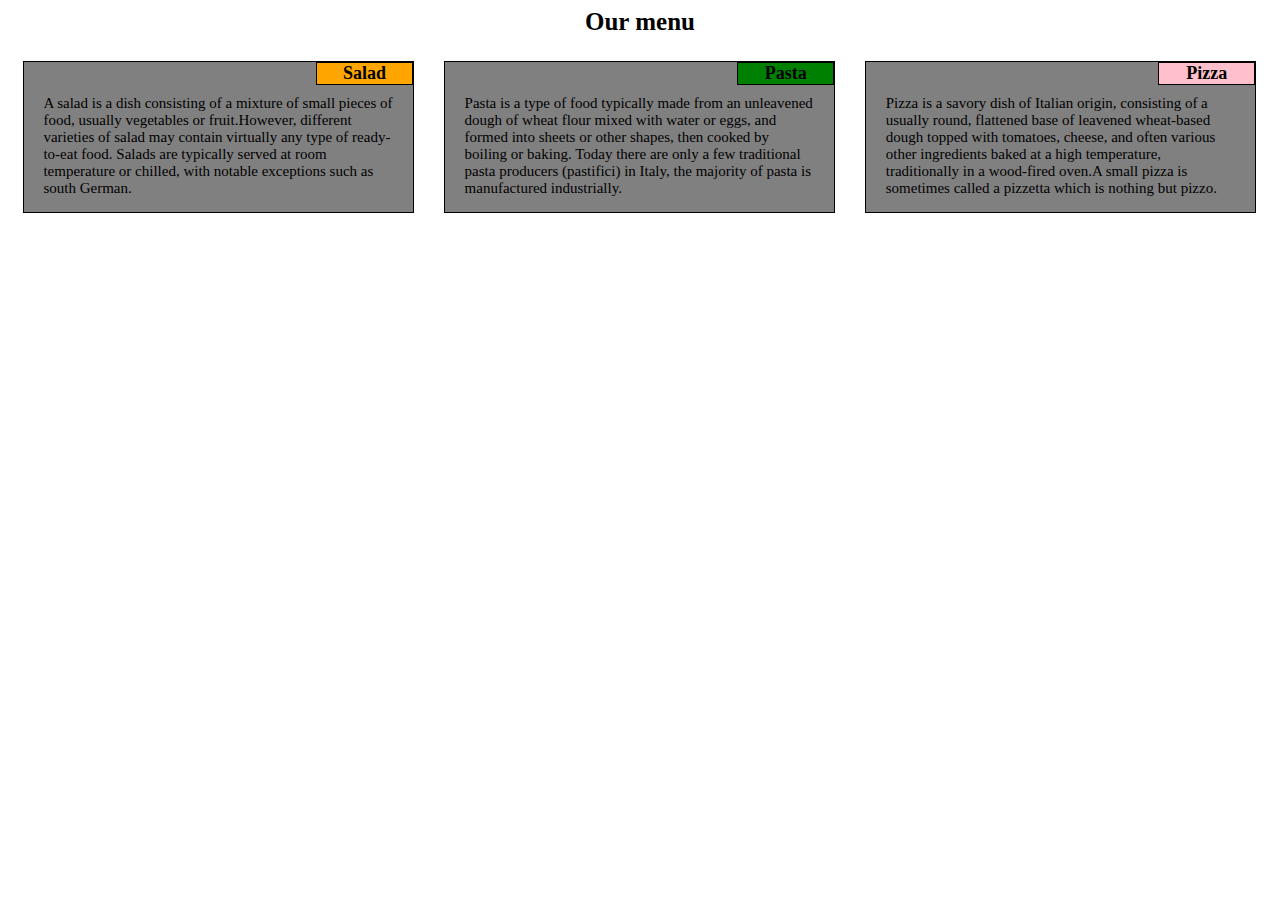
<file: module2_solution/index.html>
<!DOCTYPE html>
<html lang="en">
<head>
<meta charset="utf-8">
<meta name="viewport" content="width=device-width, initial-scale=1">
<title>Assignment solution for module 2</title>
<link rel="stylesheet" href="style.css">
<style>

p{
	font-family: Verdana;
	font-size: 15px;
  width:90%;
  margin-left: auto;
  margin-right:auto;
	clear:right;  
}

.row{
  width:100%;
}

/*Desktop view*/
@media(min-width: 992px){
.col-lg-1,.col-lg-2,.col-lg-3,.col-lg-4,.col-lg-5,.col-lg-6,.col-lg-7,.col-lg-8,.col-lg-9,.col-lg-10,.col-lg-11,.col-lg-12
{
  float:left;
  padding:15px
}
.col-lg-1{ width: 8.44%; }
.col-lg-2{ width: 16.66%; }
.col-lg-3{ width: 25%; }
.col-lg-4{ width: 33.32%; }
.col-lg-5{ width: 41.65%; }
.col-lg-6{ width: 50%; }
.col-lg-7{ width: 58.41%; }
.col-lg-8{ width: 66.64%; }
.col-lg-9{ width: 74.97%; }
.col-lg-10{ width: 84.4%; }
.col-lg-11{ width: 91.64%; }
.co-lg-12{ width: 100%; }
}       

/*Tablet view*/
@media(min-width: 768px) and (max-width:991px){
  .col-md-1,.col-md-2,.col-md-3,.col-md-4,.col-md-5,.col-md-6,.col-md-7,.col-md-8,.col-md-9,.col-md-10,.col-md-11,.col-md-12
  {
    float:left;
    padding:15px
  }
.col-md-1{ width: 8.44%; }
.col-md-2{ width: 16.66%; }
.col-md-3{ width: 25%; }
.col-md-4{ width: 33.32%; }
.col-md-5{ width: 41.65%; }
.col-md-6{ width: 50%; }
.col-md-7{ width: 58.41%; }
.col-md-8{ width: 66.64%; }
.col-md-9{ width: 74.97%; }
.col-md-10{ width: 84.4%; }
.col-md-11{ width: 91.64%; }
.co-md-12{ width: 100%; }
}       

/*Mobile view*/
@media(max-width: 767px){
  .col-sm-1,.col-sm-2,.col-sm-3,.col-sm-4,.col-sm-5,.col-sm-6,.col-sm-7,.col-sm-8,.col-sm-9,.col-sm-10,.col-sm-11,.col-sm-12
  {
    float:left;
    padding:15px
  }
.col-sm-1{ width: 8.44%; }
.col-sm-2{ width: 16.66%; }
.col-sm-3{ width: 25%; }
.col-sm-4{ width: 33.32%; }
.col-sm-5{ width: 41.65%; }
.col-sm-6{ width: 50%; }
.col-sm-7{ width: 58.41%; }
.col-sm-8{ width: 66.64%; }
.col-sm-9{ width: 74.97%; }
.col-sm-10{ width: 84.4%; }
.col-sm-11{ width: 91.64%; }
.co-sm-12{ width: 100%; }
}       
</style>
</head>
<body>
  <header>Our menu</header>
  <div class="row">
    <div class="col-lg-4 col-md-6 col-sm-12">
      <section>
        <h1 id="class1">Salad</h1>
        <p>A salad is a dish consisting of a mixture of small pieces of food, usually vegetables or fruit.However, different varieties of salad may contain virtually any type of ready-to-eat food. Salads are typically served at room temperature or chilled, with notable exceptions such as south German.
        </p>
      </section>
    </div>
  
    <div class="col-lg-4 col-md-6 col-sm-12">
      <section>
        <h1 id="class2">Pasta</h1>
        <p>Pasta is a type of food typically made from an unleavened dough of wheat flour mixed with water or eggs, and formed into sheets or other shapes, then cooked by boiling or baking. Today there are only a few traditional pasta producers (pastifici) in Italy, the majority of pasta is manufactured industrially.
        </p>
      </section>
    </div>
  
    <div class="col-lg-4 col-md-12 col-sm-12">
      <section>
        <h1 id="class3">Pizza</h1>
        <p>Pizza is a savory dish of Italian origin, consisting of a usually round, flattened base of leavened wheat-based dough topped with tomatoes, cheese, and often various other ingredients baked at a high temperature, traditionally in a wood-fired oven.A small pizza is sometimes called a pizzetta which is nothing but pizzo.
        </p>
      </section>
    </div>
  </div>
</body>
</html>
</file>
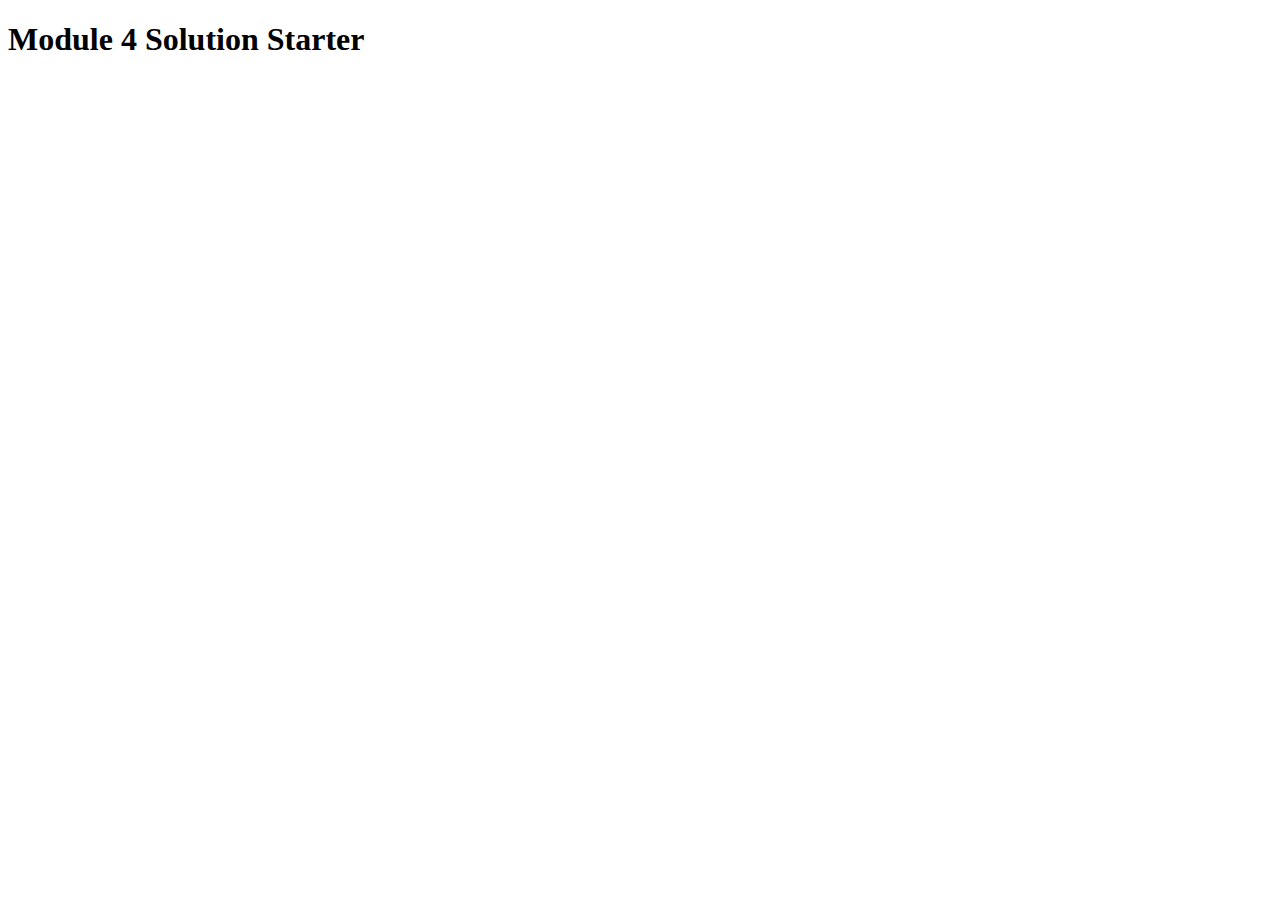
<file: module4_solution/easier/index.html>
<!DOCTYPE html>
<html>
<head>
  <meta charset="utf-8">
  <title>Module 4 Solution Starter</title>
  <script src="SpeakHello.js"></script>
  <script src="SpeakGoodBye.js"></script>
  <script src="script.js"></script>
</head>
<body>
  <h1>Module 4 Solution Starter</h1>
</body>
</html>
</file>
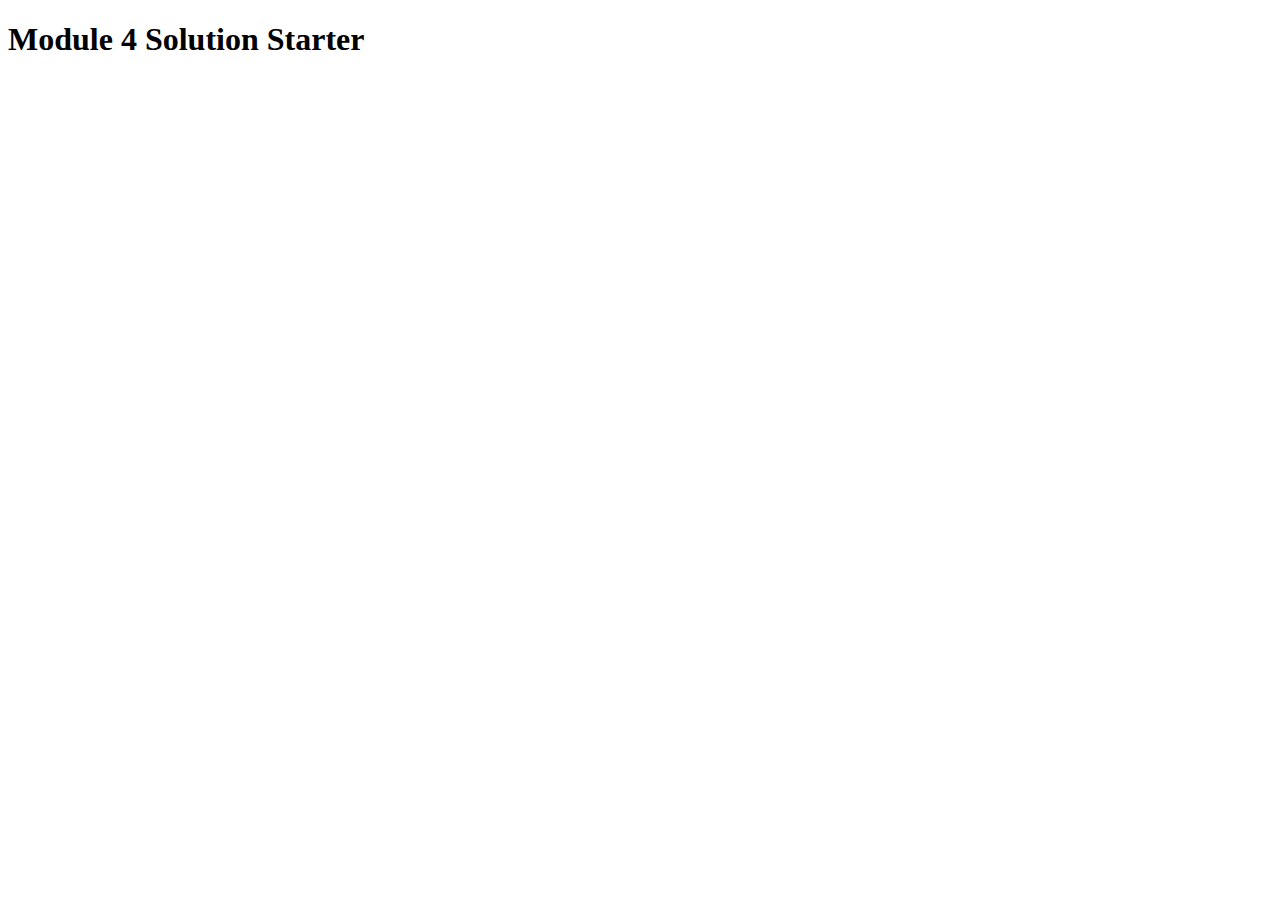
<file: module4_solution/harder/index.html>
<!DOCTYPE html>
<html>
<head>
  <meta charset="utf-8">
  <title>Module 4 Solution Starter</title>
  <script>
    var names = []; // DO NOT REMOVE
  </script>
  <script src="SpeakHello.js"></script>
  <script src="SpeakGoodBye.js"></script>
  <script src="script.js"></script>
</head>
<body>
  <h1>Module 4 Solution Starter</h1>
</body>
</html>
</file>
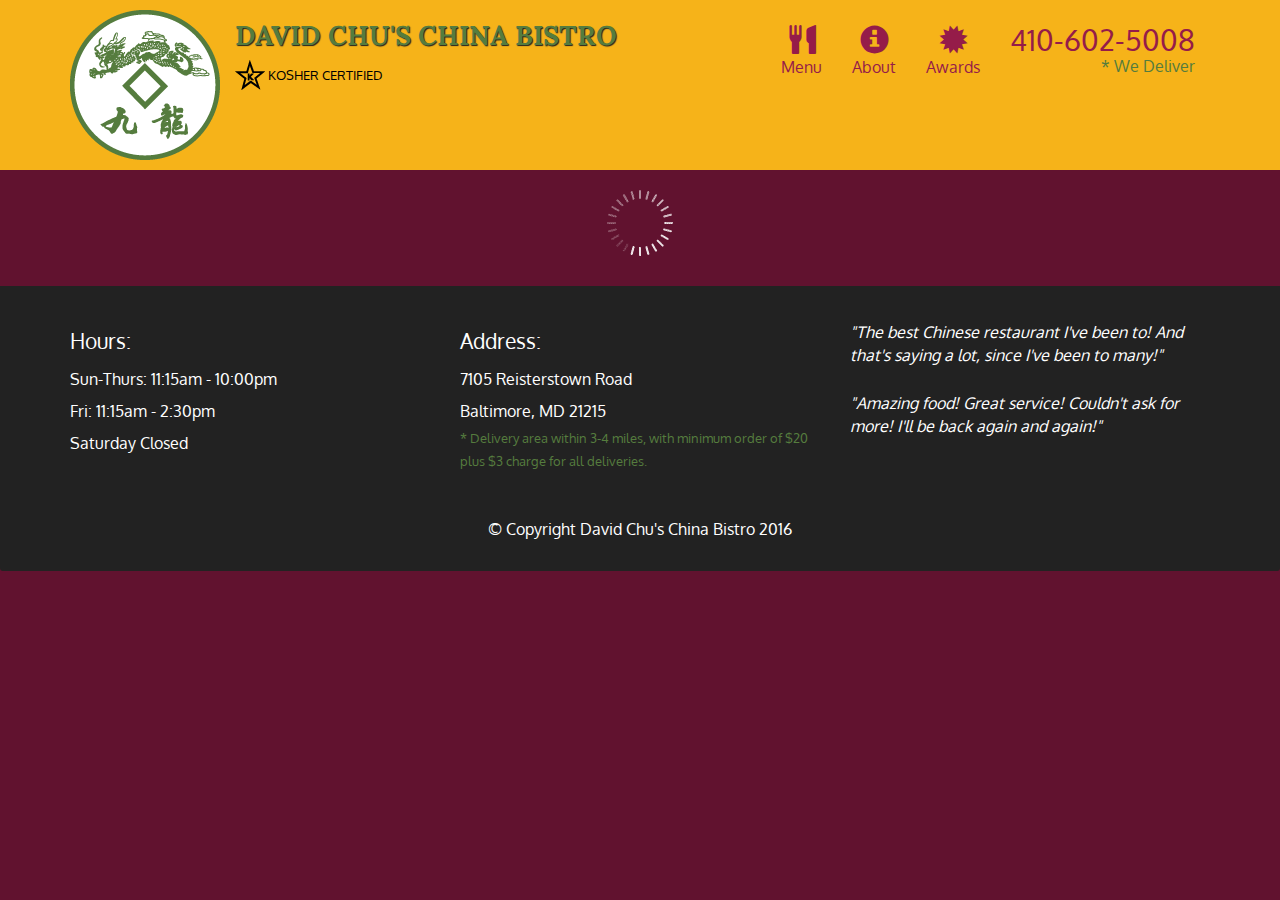
<file: module5_solution/after/index.html>
<!doctype html>
<html lang="en">
  <head>
    <meta charset="utf-8">
    <meta http-equiv="X-UA-Compatible" content="IE=edge">
    <meta name="viewport" content="width=device-width, initial-scale=1">
    <title>David Chu's China Bistro</title>
    <link rel="stylesheet" href="css/bootstrap.min.css">
    <link rel="stylesheet" href="css/styles.css">
    <link href='https://fonts.googleapis.com/css?family=Oxygen:400,300,700' rel='stylesheet' type='text/css'>
    <link href='https://fonts.googleapis.com/css?family=Lora' rel='stylesheet' type='text/css'>
  </head>
<body>
  <header>
    <nav id="header-nav" class="navbar navbar-default">
      <div class="container">
        <div class="navbar-header">
          <a href="index.html" class="pull-left visible-md visible-lg">
            <div id="logo-img" alt="Logo image"></div>
          </a>

          <div class="navbar-brand">
            <a href="index.html"><h1>David Chu's China Bistro</h1></a>
            <p>
              <img src="images/star-k-logo.png" alt="Kosher certification">
              <span>Kosher Certified</span>
            </p>
          </div>

          <button id="navbarToggle" type="button" class="navbar-toggle collapsed" data-toggle="collapse" data-target="#collapsable-nav" aria-expanded="false">
            <span class="sr-only">Toggle navigation</span>
            <span class="icon-bar"></span>
            <span class="icon-bar"></span>
            <span class="icon-bar"></span>
          </button>
        </div>
        
        <div id="collapsable-nav" class="collapse navbar-collapse">
           <ul id="nav-list" class="nav navbar-nav navbar-right">
            <li id="navHomeButton" class="visible-xs active">
              <a href="index.html">
                <span class="glyphicon glyphicon-home"></span> Home</a>
            </li>
            <li id="navMenuButton">
              <a href="#" onclick="$dc.loadMenuCategories();">
                <span class="glyphicon glyphicon-cutlery"></span><br class="hidden-xs"> Menu</a>
            </li>
            <li>
              <a href="#">
                <span class="glyphicon glyphicon-info-sign"></span><br class="hidden-xs"> About</a>
            </li>
            <li>
              <a href="#">
                <span class="glyphicon glyphicon-certificate"></span><br class="hidden-xs"> Awards</a>
            </li>
            <li id="phone" class="hidden-xs">
              <a href="tel:410-602-5008">
                <span>410-602-5008</span></a><div>* We Deliver</div>
            </li>
          </ul><!-- #nav-list -->
        </div><!-- .collapse .navbar-collapse -->
      </div><!-- .container -->
    </nav><!-- #header-nav -->
  </header>

  <div id="call-btn" class="visible-xs">
    <a class="btn" href="tel:410-602-5008">
    <span class="glyphicon glyphicon-earphone"></span>
    410-602-5008
    </a>
  </div>
  <div id="xs-deliver" class="text-center visible-xs">* We Deliver</div>

  <div id="main-content" class="container"></div>

  <footer class="panel-footer">
    <div class="container">
      <div class="row">
        <section id="hours" class="col-sm-4">
          <span>Hours:</span><br>
          Sun-Thurs: 11:15am - 10:00pm<br>
          Fri: 11:15am - 2:30pm<br>
          Saturday Closed
          <hr class="visible-xs">
        </section>
        <section id="address" class="col-sm-4">
          <span>Address:</span><br>
          7105 Reisterstown Road<br>
          Baltimore, MD 21215
          <p>* Delivery area within 3-4 miles, with minimum order of $20 plus $3 charge for all deliveries.</p>
          <hr class="visible-xs">
        </section>
        <section id="testimonials" class="col-sm-4">
          <p>"The best Chinese restaurant I've been to! And that's saying a lot, since I've been to many!"</p>
          <p>"Amazing food! Great service! Couldn't ask for more! I'll be back again and again!"</p>
        </section>
      </div>
      <div class="text-center">&copy; Copyright David Chu's China Bistro 2016</div>
    </div>
  </footer>

  <!-- jQuery (Bootstrap JS plugins depend on it) -->
  <script src="js/jquery-2.1.4.min.js"></script>
  <script src="js/bootstrap.min.js"></script>
  <script src="js/ajax-utils.js"></script>
  <script src="js/script.js"></script>
</body>
</html>
</file>
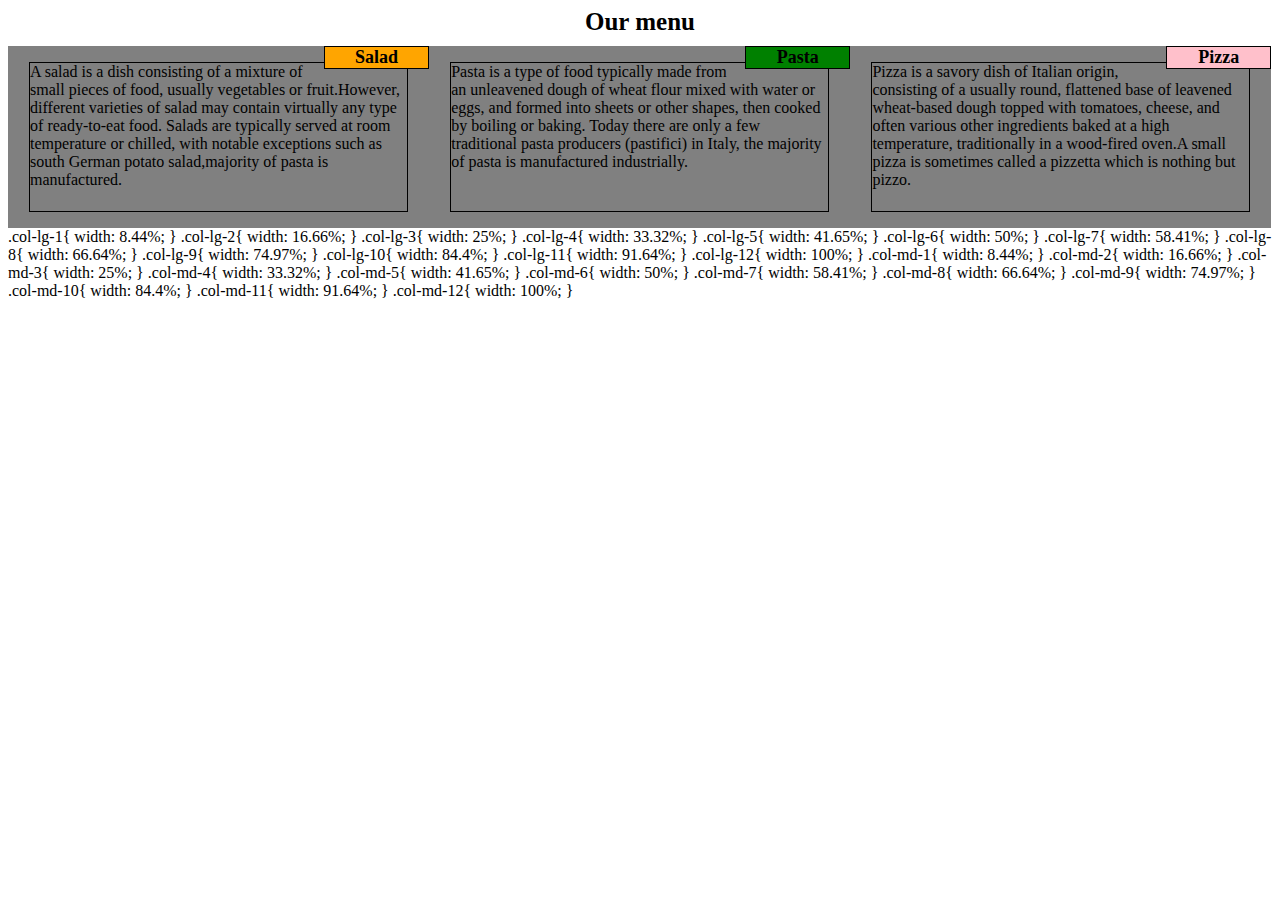
<file: module2_solution/test.html>
<!DOCTYPE html>
<html lang=en>
<head>
<meta charset="utf-8">
<meta name="viewport" content="width=device-width, initial-scale=1">
<title>Learning CSS</title>
<style>

      *{
            box-sizing: border-box;
      }


header{
      font-color: black;
      font-size: 25px;
      font-weight: 600;
      font-family: Verdana;
      text-align: center;
      margin-bottom: 10px;
 }    

div{
  
  background-color: grey;
  
    }

h1{
    margin:0;
    font-size: 18px;
    font-weight: 600;
    text-align: center;
    width: 25%;
    border: 1px solid black;
    margin-bottom: 10px;
    float:right;

}

 #class1{

background-color: orange;
}

#class2{
background-color: green;
}     

#class3{
background-color: pink;
}

 p{
      border:1px solid black;
      background-color: grey;
      width:90%;
      height:150px;
      margin-left: auto;
      margin-right: auto;
      color:black;
 }

.row{
      width:100%;
}

/*Large devices only*/
@media(min-width: 1200px){
      .col-lg-1,.col-lg-2,.col-lg-3,.col-lg-4,.col-lg-5,.col-lg-6,.col-lg-7,.col-lg-8,.col-lg-9,.col-lg-10,.col-lg-11,.col-lg-12
       {
            float:left;
            
       }

      .col-lg-1{
            width: 8.44%;
      }
     .col-lg-2{
            width: 16.66%;
      }
      .col-lg-3{
            width: 25%;
      }
      .col-lg-4{
            width: 33.32%;
      }
      .col-lg-5{
            width: 41.65%;
      }
      .col-lg-6{
            width: 50%;
      }
      .col-lg-7{
            width: 58.41%;
      }
      .col-lg-8{
            width: 66.64%;
      }
      .col-lg-9{
            width: 74.97%;
      }
      .col-lg-10{
            width: 84.4%;
      }
      .col-lg-11{
            width: 91.64%;
      }
      .col-lg-12{
            width: 100%;
      }
}     

/*Medium devices only*/
@media(min-width: 950px) and (max-width: 1199px){
      .col-md-1,.col-md-2,.col-md-3,.col-md-4,.col-md-5,.col-md-6,.col-md-7,.col-md-8,.col-md-9,.col-md-10,.col-md-11,.col-md-12
       {
            float:left;
            border:1px solid green;
       }

      .col-md-1{
            width: 8.44%;
      }
     .col-md-2{
            width: 16.66%;
      }
      .col-md-3{
            width: 25%;
      }
      .col-md-4{
            width: 33.32%;
      }
      .col-md-5{
            width: 41.65%;
      }
      .col-md-6{
            width: 50%;
      }
      .col-md-7{
            width: 58.41%;
      }
      .col-md-8{
            width: 66.64%;
      }
      .col-md-9{
            width: 74.97%;
      }
      .col-md-10{
            width: 84.4%;
      }
      .col-md-11{
            width: 91.64%;
      }
      .col-md-12{
            width: 100%;
      }
}
      

</style>
</head>

<body>
      <header>Our menu</header>
      <div class="row">
            <div class="col-lg-4 col-md-6"><h1 id="class1">Salad</h1>
                  <p>A salad is a dish consisting of a mixture of small pieces of food, usually vegetables or fruit.However, different varieties of salad may contain virtually any type of ready-to-eat food. Salads are typically served at room temperature or chilled, with notable exceptions such as south German potato salad,majority of pasta is manufactured.</p></div>
            <div class="col-lg-4 col-md-6"><h1 id="class2">Pasta</h1>
                  <p>Pasta is a type of food typically made from an unleavened dough of wheat flour mixed with water or eggs, and formed into sheets or other shapes, then cooked by boiling or baking. Today there are only a few traditional pasta producers (pastifici) in Italy, the majority of pasta is manufactured industrially.</p></div>
            <div class="col-lg-4 col-md-6"><h1 id="class3">Pizza</h1>
                  <p>Pizza is a savory dish of Italian origin, consisting of a usually round, flattened base of leavened wheat-based dough topped with tomatoes, cheese, and often various other ingredients baked at a high temperature, traditionally in a wood-fired oven.A small pizza is sometimes called a pizzetta which is nothing but pizzo.</p></div>
            
</div>
</body>
</html>

.col-lg-1{ width: 8.44%; }
      .col-lg-2{ width: 16.66%; }
      .col-lg-3{ width: 25%; }
      .col-lg-4{ width: 33.32%; }
      .col-lg-5{ width: 41.65%; }            
      .col-lg-6{ width: 50%; }
      .col-lg-7{ width: 58.41%; }
      .col-lg-8{ width: 66.64%; }   
      .col-lg-9{ width: 74.97%; }
      .col-lg-10{ width: 84.4%; }
      .col-lg-11{ width: 91.64%; }    
      .col-lg-12{ width: 100%; }    

      .col-md-1{ width: 8.44%; }
      .col-md-2{ width: 16.66%; }
      .col-md-3{ width: 25%; }
      .col-md-4{ width: 33.32%; }
      .col-md-5{ width: 41.65%; }            
      .col-md-6{ width: 50%; }
      .col-md-7{ width: 58.41%; }
      .col-md-8{ width: 66.64%; }   
      .col-md-9{ width: 74.97%; }
      .col-md-10{ width: 84.4%; }
      .col-md-11{ width: 91.64%; }    
      .col-md-12{ width: 100%; }
</file>
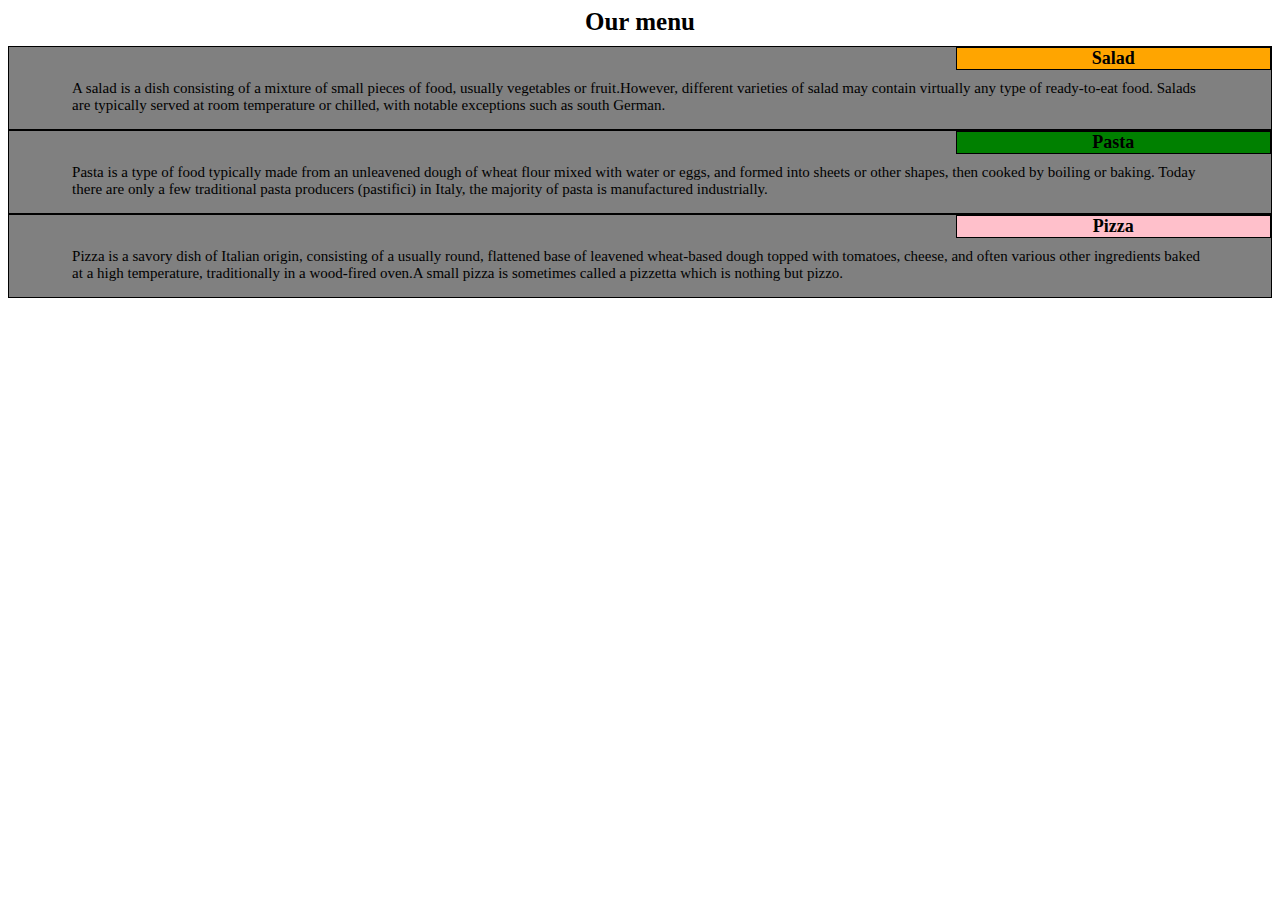
<file: module2_solution/test1.html>
<!DOCTYPE html>
<html lang="en">
<head>
<meta charset="utf-8">
<meta name="viewport" content="width=device-width, initial-scale=1">
<title>Assignment solution for module 2</title>
<link rel="stylesheet" href="style.css">
<style>

p{
	font-family: Verdana;
	font-size: 15px;
  width:90%;
  margin-left: auto;
  margin-right:auto;
	clear:right;  
}

.row{
  width:100%;
}

/*Desktop view*/
@media(min-width: 992px){
  .desktop = .col-4;
}       

/*Tablet view*/
@media(min-width: 768px) and (max-width:991px){
  .tablet = .col-6;
}       

/*Mobile view*/
@media(max-width: 767px){
  .mobile = .col-12;
}       

</style>
</head>
<body>
  <header>Our menu</header>
  <div class="row">
    <div class="desktop tablet mobile">
      <section>
        <h1 id="class1">Salad</h1>
        <p>A salad is a dish consisting of a mixture of small pieces of food, usually vegetables or fruit.However, different varieties of salad may contain virtually any type of ready-to-eat food. Salads are typically served at room temperature or chilled, with notable exceptions such as south German.
        </p>
      </section>
    </div>
  
    <div class="desktop tablet mobile">
      <section>
        <h1 id="class2">Pasta</h1>
        <p>Pasta is a type of food typically made from an unleavened dough of wheat flour mixed with water or eggs, and formed into sheets or other shapes, then cooked by boiling or baking. Today there are only a few traditional pasta producers (pastifici) in Italy, the majority of pasta is manufactured industrially.
        </p>
      </section>
    </div>
  
    <div class="desktop mobile">
      <section>
        <h1 id="class3">Pizza</h1>
        <p>Pizza is a savory dish of Italian origin, consisting of a usually round, flattened base of leavened wheat-based dough topped with tomatoes, cheese, and often various other ingredients baked at a high temperature, traditionally in a wood-fired oven.A small pizza is sometimes called a pizzetta which is nothing but pizzo.
        </p>
      </section>
    </div>
  </div>
</body>
</html>
</file>
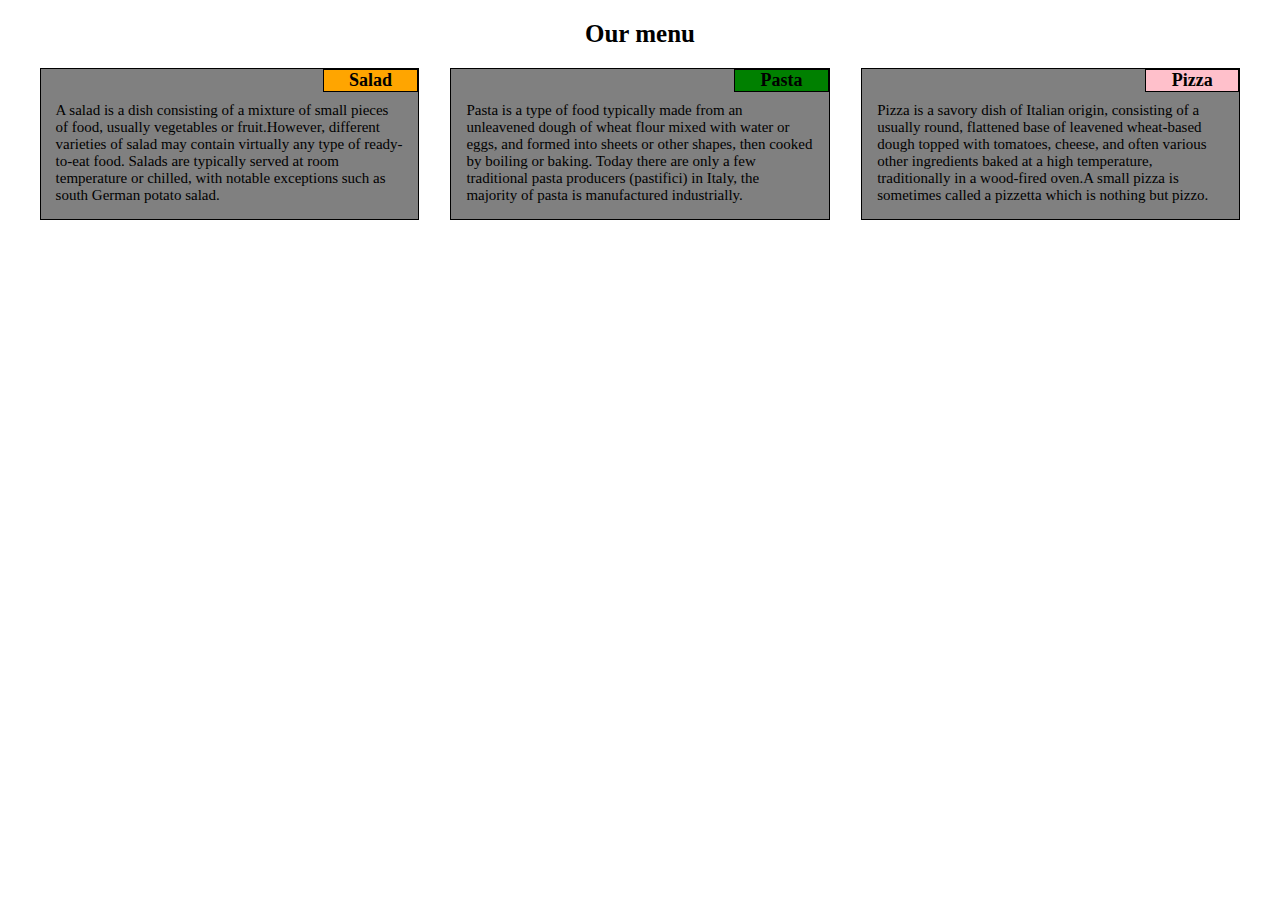
<file: site/index_bck.html>
<!DOCTYPE html>
<html lang="en">
<head>
<meta charset="utf-8">
<title>Assignment solution for module 2</title>
</head>
<style>

	*{
		box-sizing: border-box;
	}
body{
	height:100%;
}
header{
 	font-color: black;
 	font-size: 25px;
 	font-weight: 600;
 	font-family: Verdana;
 	text-align: center;
 	margin:20px;
 }	

section{
	width: 30%;
	height: 50%;
	border: 1px solid black;
	background-color: grey;
	float:left;
	margin-left: 2.5%;
    }

h1{
	margin:0;
    font-size: 18px;
    font-weight: 600;
    text-align: center;
    width: 25%;
    border: 1px solid black;
    margin-bottom: 10px;
    float:right;

}

#class1{
background-color: orange;
}

#class2{
background-color: green;
}	

#class3{
background-color: pink;
}


p{
	font-family: Verdana;
	font-size: 15px;
	margin:15px;
	clear:right;
}






</style>







<body>
  <header>Our menu</header>
  <div>
  <section id="section1">
  <h1 id="class1">Salad</h1>
   <p id="p1">A salad is a dish consisting of a mixture of small pieces of food, usually vegetables or fruit.However, different varieties of salad may contain virtually any type of ready-to-eat food. Salads are typically served at room temperature or chilled, with notable exceptions such as south German potato salad.</p>
  </p>
</section>
  
 <section id="section2">
   <h1 id="class2">Pasta</h1>
   <p id="p2">Pasta is a type of food typically made from an unleavened dough of wheat flour mixed with water or eggs, and formed into sheets or other shapes, then cooked by boiling or baking. Today there are only a few traditional pasta producers (pastifici) in Italy, the majority of pasta is manufactured industrially.
   </p>
</section>
<section id="section3">
   <h1 id="class3">Pizza</h1>
   <p id="p3">Pizza is a savory dish of Italian origin, consisting of a usually round, flattened base of leavened wheat-based dough topped with tomatoes, cheese, and often various other ingredients baked at a high temperature, traditionally in a wood-fired oven.A small pizza is sometimes called a pizzetta which is nothing but pizzo.
   </p>
</section>   
</div>
</body>
</html>
</file>
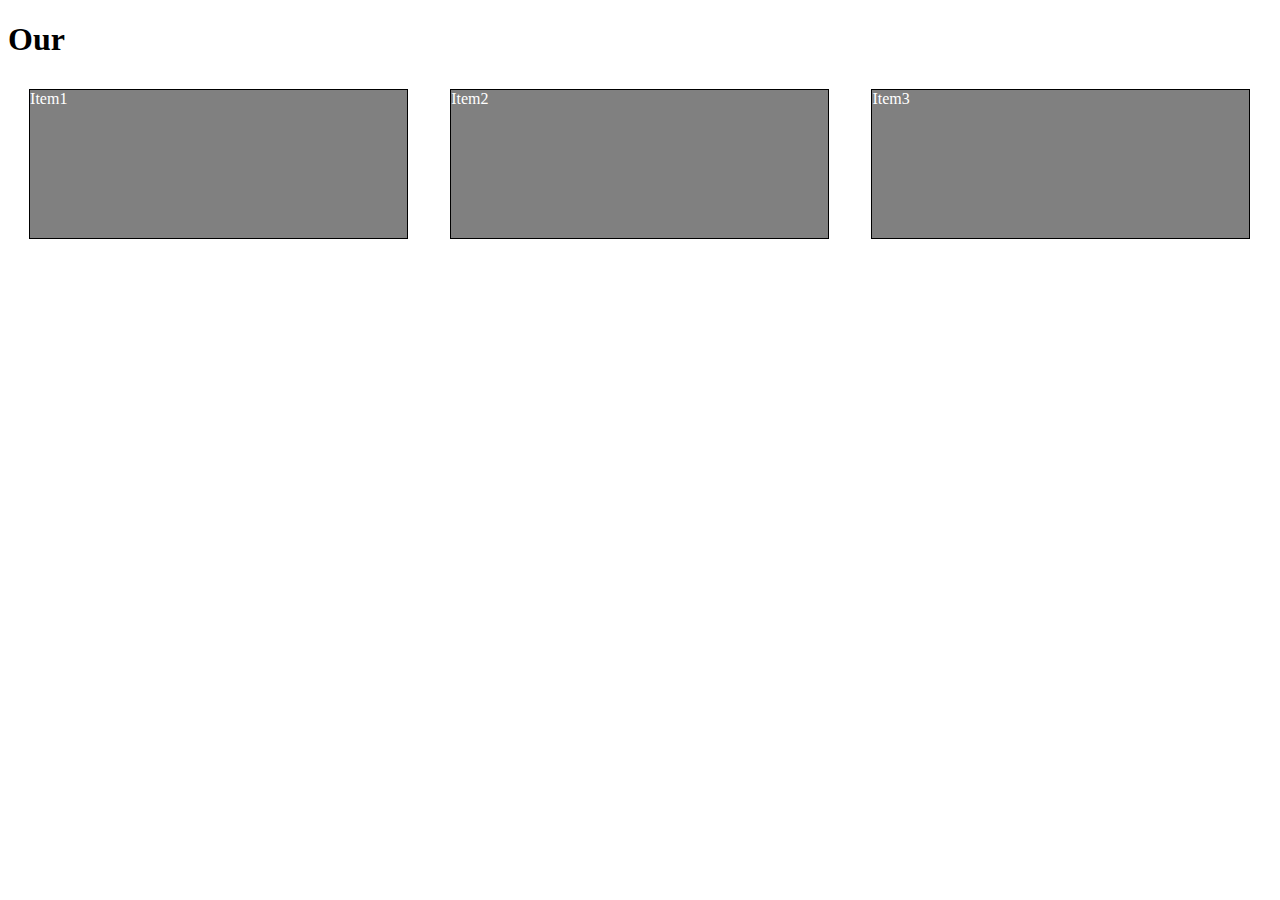
<file: after/css/css.html>
<!DOCTYPE html>
<html lang=en>
<head>
<meta charset="utf-8">
<meta name="viewport" content="width=device-width, initial-scale=1">
<title>Learning CSS</title>
<style>

	*{
		box-sizing: border-box;
	}

	 h1{
  	margin-bottom: 15px;
  }


 p{
 	border:1px solid black;
 	background-color: grey;
 	width:90%;
 	height:150px;
 	margin-left: auto;
 	margin-right: auto;
    color:white;
 }

.row{
	width:100%;
}

/*Large devices only*/
@media(min-width: 1200px){
	.col-lg-1,.col-lg-2,.col-lg-3,.col-lg-4,.col-lg-5,.col-lg-6,.col-lg-7,.col-lg-8,.col-lg-9,.col-lg-10,.col-lg-11,.col-lg-12
	 {
	 	float:left;
	 	
	 }

      .col-lg-1{
            width: 8.44%;
      }
     .col-lg-2{
            width: 16.66%;
      }
      .col-lg-3{
            width: 25%;
      }
      .col-lg-4{
            width: 33.32%;
      }
      .col-lg-5{
            width: 41.65%;
      }
      .col-lg-6{
            width: 50%;
      }
      .col-lg-7{
            width: 58.41%;
      }
      .col-lg-8{
            width: 66.64%;
      }
      .col-lg-9{
            width: 74.97%;
      }
      .col-lg-10{
            width: 84.4%;
      }
      .col-lg-11{
            width: 91.64%;
      }
      .col-lg-12{
            width: 100%;
      }
}	

/*Medium devices only*/
@media(min-width: 950px) and (max-width: 1199px){
	.col-md-1,.col-md-2,.col-md-3,.col-md-4,.col-md-5,.col-md-6,.col-md-7,.col-md-8,.col-md-9,.col-md-10,.col-md-11,.col-md-12
	 {
	 	float:left;
	 	border:1px solid green;
	 }

      .col-md-1{
            width: 8.44%;
      }
     .col-md-2{
            width: 16.66%;
      }
      .col-md-3{
            width: 25%;
      }
      .col-md-4{
            width: 33.32%;
      }
      .col-md-5{
            width: 41.65%;
      }
      .col-md-6{
            width: 50%;
      }
      .col-md-7{
            width: 58.41%;
      }
      .col-md-8{
            width: 66.64%;
      }
      .col-md-9{
            width: 74.97%;
      }
      .col-md-10{
            width: 84.4%;
      }
      .col-md-11{
            width: 91.64%;
      }
      .col-md-12{
            width: 100%;
      }
}
	

</style>
</head>

<body>
	<h1>Our</h1>
	<div class="row">
		<div class="col-lg-4 col-md-6"><p>Item1</p></div>
		<div class="col-lg-4 col-md-6"><p>Item2</p></div>
		<div class="col-lg-4 col-md-6"><p>Item3</p></div>
		
</div>
</body>
</html>
</file>
<file: module2_solution/style.css>
*{
    box-sizing: border-box;
}

header{
 	font-color: black;
 	font-size: 25px;
 	font-weight: 600;
 	font-family: Verdana;
 	text-align: center;
 	margin-bottom: 10px;
}	

section{  
  background-color: grey;
  border: 1px solid black;
  }

h1{
	margin:0;
    font-size: 18px;
    font-weight: 600;
    text-align: center;
    width: 25%;
    border: 1px solid black;
    margin-bottom: 10px;
    float:right;
}

#class1{
background-color: orange;
}

#class2{
background-color: green;
}	

#class3{
background-color: pink;
}
</file>
<file: module5_solution/after/css/styles.css>
body {
  font-size: 16px;
  color: #fff;
  background-color: #61122f;
  font-family: 'Oxygen', sans-serif;
}

/** HEADER **/
#header-nav {
  background-color: #f6b319;
  border-radius: 0;
  border: 0;
}

#logo-img {
  background: url('../images/restaurant-logo_large.png') no-repeat;
  width: 150px;
  height: 150px;
  margin: 10px 15px 10px 0;
}

.navbar-brand {
  padding-top: 25px;
}
.navbar-brand h1 { /* Restaurant name */
  font-family: 'Lora', serif;
  color: #557c3e;
  font-size: 1.5em;
  text-transform: uppercase;
  font-weight: bold;
  text-shadow: 1px 1px 1px #222;
  margin-top: 0;
  margin-bottom: 0;
  line-height: .75;
}
.navbar-brand a:hover, .navbar-brand a:focus {
  text-decoration: none;
}
.navbar-brand p { /* Kosher cert */
  color: #000;
  text-transform: uppercase;
  font-size: .7em;
  margin-top: 15px;
}
.navbar-brand p span { /* Star-K */
  vertical-align: middle;
}

#nav-list {
  margin-top: 10px;
}
#nav-list a {
  color: #951C49;
  text-align: center;
}
#nav-list a:hover {
  background: #E7E7E7;
}
#nav-list a span {
  font-size: 1.8em;
}

#phone {
  margin-top: 5px;
}
#phone a { /* Phone number */
  text-align: right;
  padding-bottom: 0;
}
#phone div { /* We Deliver */
  color: #557c3e;
  text-align: right;
  padding-right: 15px;
}

.navbar-header button.navbar-toggle, .navbar-header .icon-bar {
  border: 1px solid #61122f;
}
.navbar-header button.navbar-toggle {
  clear: both;
  margin-top: -30px;
}
/* END HEADER */

/* FOOTER */
.panel-footer {
  margin-top: 30px;
  padding-top: 35px;
  padding-bottom: 30px;
  background-color: #222;
  border-top: 0;
}
.panel-footer div.row {
  margin-bottom: 35px;
}
#hours, #address {
  line-height: 2;
}
#hours > span, #address > span {
  font-size: 1.3em;
}
#address p {
  color: #557c3e;
  font-size: .8em;
  line-height: 1.8;
}
#testimonials {
  font-style: italic;
}
#testimonials p:nth-child(2) {
  margin-top: 25px;
}
/* END FOOTER */



/* HOME PAGE */
.container .jumbotron {
  box-shadow: 0 0 50px #3F0C1F;
  border: 2px solid #3F0C1F;
}

#menu-tile, #specials-tile, #map-tile {
  height: 250px;
  width: 100%;
  margin-bottom: 15px;
  position: relative;
  border: 2px solid #3F0C1F;
  overflow: hidden;
}
#menu-tile:hover, #specials-tile:hover, #map-tile:hover {
  box-shadow: 0 1px 5px 1px #cccccc;
}
#menu-tile {
  background: url('../images/menu-tile.jpg') no-repeat;
  background-position: center;
}
#specials-tile {
  background: url('../images/specials-tile.jpg') no-repeat;
  background-position: center;
}
#menu-tile span, #specials-tile span, #map-tile span {
  position: absolute;
  bottom: 0;
  right: 0;
  width: 100%;
  text-align: center;
  font-size: 1.6em;
  text-transform: uppercase;
  background-color: #000;
  color: #fff;
  opacity: .8;
}
/* END HOME PAGE */

/* MENU CATEGORIES PAGE */
.category-tile { 
  position: relative;
  border: 2px solid #3F0C1F;
  overflow: hidden;
  width: 200px;
  height: 200px;
  margin: 0 auto 15px;
}
.category-tile span {
  position: absolute;
  bottom: 0;
  right: 0;
  width: 100%;
  text-align: center;
  font-size: 1.2em;
  text-transform: uppercase;
  background-color: #000;
  color: #fff;
  opacity: .8;
}
.category-tile:hover {
  box-shadow: 0 1px 5px 1px #cccccc;
}

#menu-categories-title + div {
  margin-bottom: 50px;
}
/* END MENU CATEGORIES PAGE */

/* SINGLE CATEGORY PAGE */
.menu-item-tile {
  margin-bottom: 25px;
}
.menu-item-tile hr {
  width: 80%;
}
.menu-item-tile .menu-item-price {
  font-size: 1.1em;
  text-align: right;
  margin-top: -15px;
  margin-right: -15px;
}
.menu-item-tile .menu-item-price span {
  font-size: .6em;
}
.menu-item-photo {
  position: relative;
  border: 2px solid #3F0C1F; 
  overflow: hidden;
  padding: 0;
  margin-right: -15px;
  margin-left: auto;
  margin-bottom: 20px;
  max-width: 250px;
}
.menu-item-photo div {
  position: absolute;
  bottom: 0;
  right: 0;
  width: 80px;
  background-color: #557c3e;
  text-align: center;
}
.menu-item-description {
  padding-right: 30px;
}
h3.menu-item-title {
  margin: 0 0 10px;
}
.menu-item-details {
  font-size: .9em;
  font-style: italic;
}
/* END SINGLE CATEGORY PAGE */


/********** Large devices only **********/
@media (min-width: 1200px) {
  .container .jumbotron {
    background: url('../images/jumbotron_1200.jpg') no-repeat;
    height: 675px;
  }
}

/********** Medium devices only **********/
@media (min-width: 992px) and (max-width: 1199px) {
  /* Header */
  #logo-img {
    background: url('../images/restaurant-logo_medium.png') no-repeat;
    width: 100px;
    height: 100px;
    margin: 5px 5px 5px 0;
  }
  /* End Header */

  /* Home Page */
  .container .jumbotron {
    background: url('../images/jumbotron_992.jpg') no-repeat;
    height: 558px;
  }
  /* End Home Page */
}

/********** Small devices only **********/
@media (min-width: 768px) and (max-width: 991px) {
  /* Home Page */
  .container .jumbotron {
    background: url('../images/jumbotron_768.jpg') no-repeat;
    height: 432px;
  }
  /* End Home Page */
}

/********** Extra small devices only **********/
@media (max-width: 767px) {
  /* Header */
  .navbar-brand {
    padding-top: 10px;
    height: 80px;
  }
  .navbar-brand h1 { /* Restaurant name */
    padding-top: 10px;
    font-size: 5vw; /* 1vw = 1% of viewport width */
  }
  .navbar-brand p { /* Kosher cert */
    font-size: .6em;
    margin-top: 12px;
  }
  .navbar-brand p img { /* Star-K */
    height: 20px;
  }

  #collapsable-nav a { /* Collapsed nav menu text */
    font-size: 1.2em;
  }
  #collapsable-nav a span { /* Collapsed nav menu glyph */
    font-size: 1em;
    margin-right: 5px;
  }

  #call-btn > a {
    font-size: 1.5em;
    display: block;
    margin: 0 20px;
    padding: 10px;
    border: 2px solid #fff;
    background-color: #f6b319;
    color: #951c49;
  }
  #xs-deliver {
    margin-top: 5px;
    font-size: .7em;
    letter-spacing: .1em;
    text-transform: uppercase;
  }
  /* End Header */

  /* Footer */
  .panel-footer section {
    margin-bottom: 30px;
    text-align: center;
  }
  .panel-footer section:nth-child(3) {
    margin-bottom: 0; /* margin already exists on the whole row */
  }
  .panel-footer section hr {
    width: 50%;
  }
  /* End Footer */

  /* Home Page */
  .container .jumbotron {
    margin-top: 30px;
    padding: 0;
  }
  #menu-tile, #specials-tile {
    width: 360px;
    margin: 0 auto 15px;
  }

  .menu-item-photo {
    margin-right: auto;
  }
  .menu-item-tile .menu-item-price {
    text-align: center;
  }
  .menu-item-description {
    text-align: center;;
  }
}


/********** Super extra small devices Only :-) (e.g., iPhone 4) **********/
@media (max-width: 479px) {
  /* Header */
  .navbar-brand h1 { /* Restaurant name */
    padding-top: 5px;
    font-size: 6vw;
  }
  /* End Header */
  
  /* Home page */
  #menu-tile, #specials-tile {
    width: 280px;
    margin: 0 auto 15px;
  }

  .col-xxs-12 {
    position: relative;
    min-height: 1px;
    padding-right: 15px;
    padding-left: 15px;
    float: left;
    width: 100%;
  }
}
</file>
